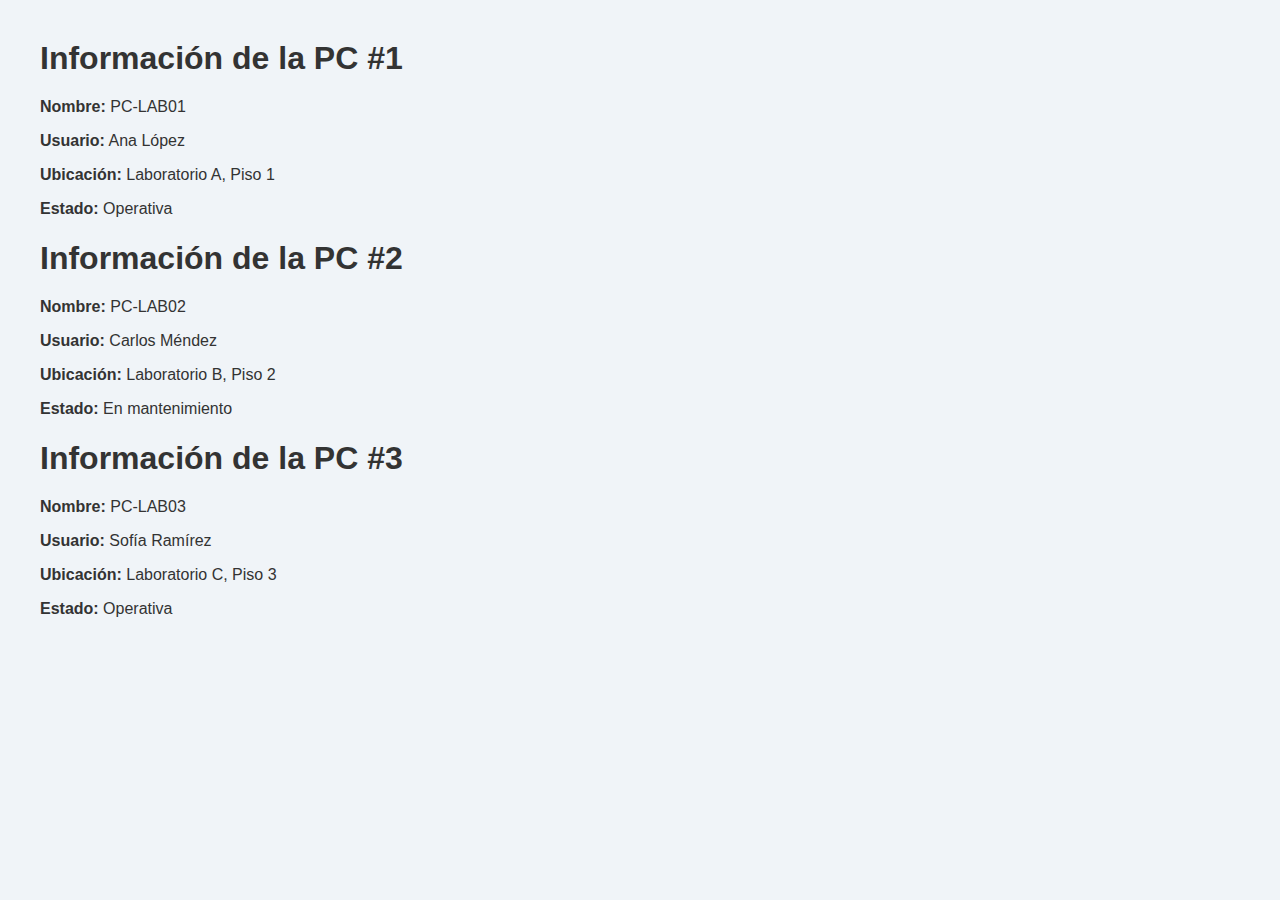
<file: index.html>
<!DOCTYPE html>
<html lang="es">
<head>
    <meta charset="UTF-8">
    <title>Información de PCs</title>
    <link rel="stylesheet" href="styles.css">
</head>
<body>
    <!-- PC 1 -->
    <div id="pc1">
        <h1>Información de la PC #1</h1>
        <p><strong>Nombre:</strong> PC-LAB01</p>
        <p><strong>Usuario:</strong> Ana López</p>
        <p><strong>Ubicación:</strong> Laboratorio A, Piso 1</p>
        <p><strong>Estado:</strong> Operativa</p>
    </div>

    <!-- PC 2 -->
    <div id="pc2">
        <h1>Información de la PC #2</h1>
        <p><strong>Nombre:</strong> PC-LAB02</p>
        <p><strong>Usuario:</strong> Carlos Méndez</p>
        <p><strong>Ubicación:</strong> Laboratorio B, Piso 2</p>
        <p><strong>Estado:</strong> En mantenimiento</p>
    </div>

    <!-- PC 3 -->
    <div id="pc3">
        <h1>Información de la PC #3</h1>
        <p><strong>Nombre:</strong> PC-LAB03</p>
        <p><strong>Usuario:</strong> Sofía Ramírez</p>
        <p><strong>Ubicación:</strong> Laboratorio C, Piso 3</p>
        <p><strong>Estado:</strong> Operativa</p>
    </div>
</body>

</html>
</file>
<file: styles.css>
/* Estilos generales */
body {
    font-family: 'Segoe UI', Arial, sans-serif;
    background-color: #f0f4f8;
    margin: 40px;
    color: #333;
}

/* Contenedor principal */
.container {
    display: flex;
    flex-direction: column;
    align-items: center;
}

/* Tarjeta de cada PC */
.card {
    background: #ffffff;
    border-radius: 10px;
    box-shadow: 0 4px 12px rgba(0,0,0,0.1);
    padding: 20px;
    margin: 20px;
    max-width: 500px;
    width: 100%;
    transition: transform 0.2s ease, box-shadow 0.2s ease;
}

/* Animación al pasar el mouse */
.card:hover {
    transform: translateY(-5px);
    box-shadow: 0 6px 16px rgba(0,0,0,0.15);
}

/* Títulos */
.card h1 {
    font-size: 1.4rem;
    color: #1e3a8a; /* Azul profundo */
    margin-bottom: 15px;
}

/* Texto */
.card p {
    font-size: 1rem;
    margin: 6px 0;
}

/* Estado con colores */
.estado-operativa {
    color: #2563eb; /* Azul brillante */
    font-weight: bold;
}

.estado-mantenimiento {
    color: #dc2626; /* Rojo elegante */
    font-weight: bold;
}
</file>
